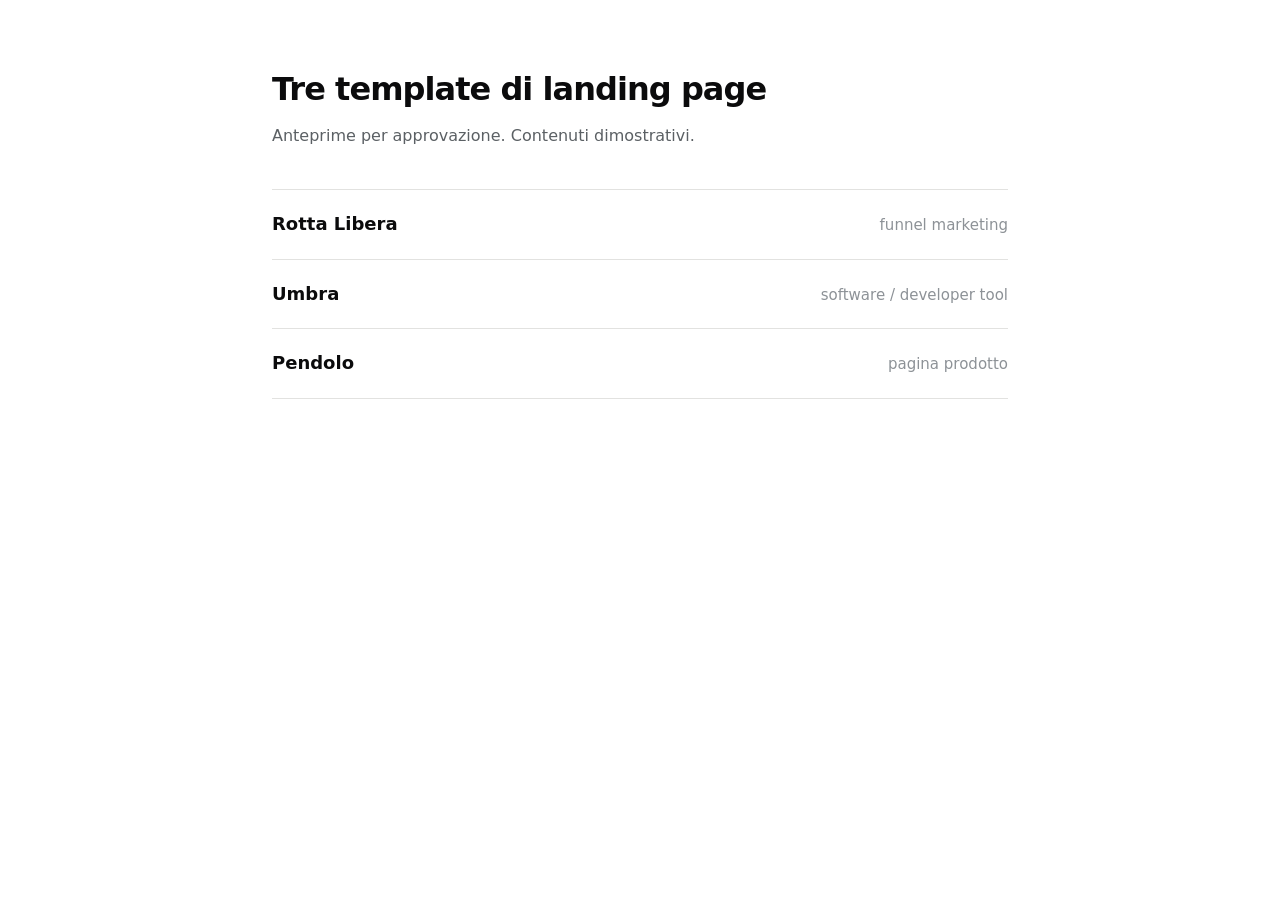
<file: index.html>
<!doctype html>
<meta charset="utf-8">
<meta name="viewport" content="width=device-width,initial-scale=1">
<meta name="robots" content="noindex">
<title>Tre template di landing page</title>
<style>
  :root{color-scheme:light}
  body{margin:0;font:16px/1.6 ui-sans-serif,system-ui,sans-serif;background:#fff;color:#0b0b0c}
  main{max-width:46rem;margin:0 auto;padding:4rem 1.5rem}
  h1{font-size:2rem;letter-spacing:-.03em;margin:0 0 .5rem}
  p{color:#5b6064;margin:0 0 2.5rem}
  ol{list-style:none;padding:0;margin:0;border-top:1px solid #e2e2e0}
  li{border-bottom:1px solid #e2e2e0}
  a{display:flex;gap:1rem;align-items:baseline;padding:1.25rem 0;text-decoration:none;color:inherit}
  a:hover strong{text-decoration:underline}
  strong{font-size:1.125rem;font-weight:600}
  span{color:#8d9297;font-size:.9375rem;margin-left:auto}
</style>
<main>
  <h1>Tre template di landing page</h1>
  <p>Anteprime per approvazione. Contenuti dimostrativi.</p>
  <ol>
    <li><a href="./01-funnel/"><strong>Rotta Libera</strong> <span>funnel marketing</span></a></li>
    <li><a href="./02-software/"><strong>Umbra</strong> <span>software / developer tool</span></a></li>
    <li><a href="./03-product/"><strong>Pendolo</strong> <span>pagina prodotto</span></a></li>
  </ol>
</main>
</file>
